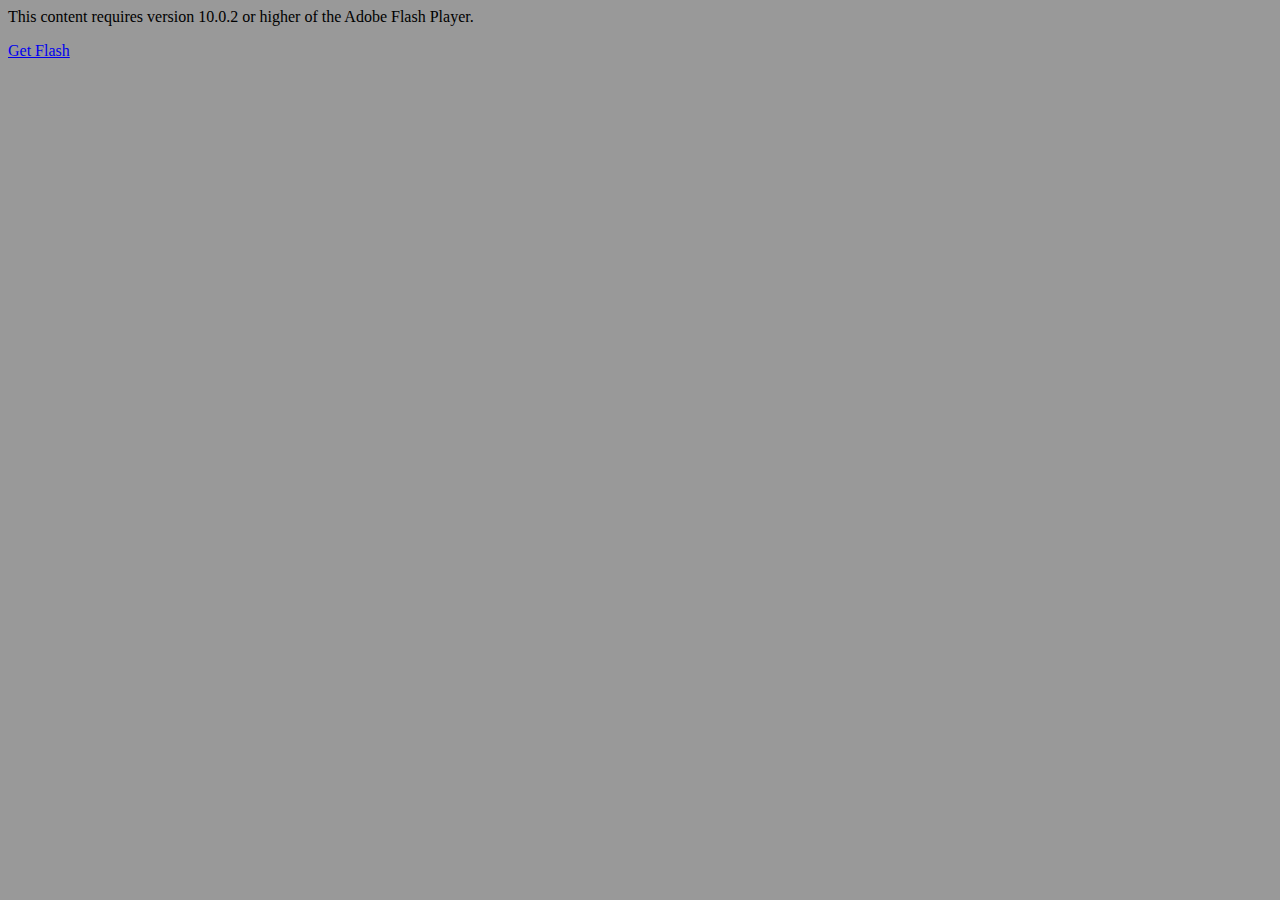
<file: assets/images/works/mag/DMAG final.html>
<!-- saved from url=(0013)about:internet -->
<html xmlns="http://www.w3.org/1999/xhtml" xml:lang="en" lang="en">
<head>
<meta http-equiv="Content-Type" content="text/html; charset=utf-8" />
<title>DMAG final</title>
<script language="JavaScript" type="text/javascript">
<!--
//v1.7
// Flash Player Version Detection
// Detect Client Browser type
// Copyright 2005-2008 Adobe Systems Incorporated.  All rights reserved.
var isIE  = (navigator.appVersion.indexOf("MSIE") != -1) ? true : false;
var isWin = (navigator.appVersion.toLowerCase().indexOf("win") != -1) ? true : false;
var isOpera = (navigator.userAgent.indexOf("Opera") != -1) ? true : false;
function ControlVersion()
{
	var version;
	var axo;
	var e;
	// NOTE : new ActiveXObject(strFoo) throws an exception if strFoo isn't in the registry
	try {
		// version will be set for 7.X or greater players
		axo = new ActiveXObject("ShockwaveFlash.ShockwaveFlash.7");
		version = axo.GetVariable("$version");
	} catch (e) {
	}
	if (!version)
	{
		try {
			// version will be set for 6.X players only
			axo = new ActiveXObject("ShockwaveFlash.ShockwaveFlash.6");
			
			// installed player is some revision of 6.0
			// GetVariable("$version") crashes for versions 6.0.22 through 6.0.29,
			// so we have to be careful. 
			
			// default to the first public version
			version = "WIN 6,0,21,0";
			// throws if AllowScripAccess does not exist (introduced in 6.0r47)		
			axo.AllowScriptAccess = "always";
			// safe to call for 6.0r47 or greater
			version = axo.GetVariable("$version");
		} catch (e) {
		}
	}
	if (!version)
	{
		try {
			// version will be set for 4.X or 5.X player
			axo = new ActiveXObject("ShockwaveFlash.ShockwaveFlash.3");
			version = axo.GetVariable("$version");
		} catch (e) {
		}
	}
	if (!version)
	{
		try {
			// version will be set for 3.X player
			axo = new ActiveXObject("ShockwaveFlash.ShockwaveFlash.3");
			version = "WIN 3,0,18,0";
		} catch (e) {
		}
	}
	if (!version)
	{
		try {
			// version will be set for 2.X player
			axo = new ActiveXObject("ShockwaveFlash.ShockwaveFlash");
			version = "WIN 2,0,0,11";
		} catch (e) {
			version = -1;
		}
	}
	
	return version;
}
// JavaScript helper required to detect Flash Player PlugIn version information
function GetSwfVer(){
	// NS/Opera version >= 3 check for Flash plugin in plugin array
	var flashVer = -1;
	
	if (navigator.plugins != null && navigator.plugins.length > 0) {
		if (navigator.plugins["Shockwave Flash 2.0"] || navigator.plugins["Shockwave Flash"]) {
			var swVer2 = navigator.plugins["Shockwave Flash 2.0"] ? " 2.0" : "";
			var flashDescription = navigator.plugins["Shockwave Flash" + swVer2].description;
			var descArray = flashDescription.split(" ");
			var tempArrayMajor = descArray[2].split(".");			
			var versionMajor = tempArrayMajor[0];
			var versionMinor = tempArrayMajor[1];
			var versionRevision = descArray[3];
			if (versionRevision == "") {
				versionRevision = descArray[4];
			}
			if (versionRevision[0] == "d") {
				versionRevision = versionRevision.substring(1);
			} else if (versionRevision[0] == "r") {
				versionRevision = versionRevision.substring(1);
				if (versionRevision.indexOf("d") > 0) {
					versionRevision = versionRevision.substring(0, versionRevision.indexOf("d"));
				}
			}
			var flashVer = versionMajor + "." + versionMinor + "." + versionRevision;
		}
	}
	// MSN/WebTV 2.6 supports Flash 4
	else if (navigator.userAgent.toLowerCase().indexOf("webtv/2.6") != -1) flashVer = 4;
	// WebTV 2.5 supports Flash 3
	else if (navigator.userAgent.toLowerCase().indexOf("webtv/2.5") != -1) flashVer = 3;
	// older WebTV supports Flash 2
	else if (navigator.userAgent.toLowerCase().indexOf("webtv") != -1) flashVer = 2;
	else if ( isIE && isWin && !isOpera ) {
		flashVer = ControlVersion();
	}	
	return flashVer;
}
// When called with reqMajorVer, reqMinorVer, reqRevision returns true if that version or greater is available
function DetectFlashVer(reqMajorVer, reqMinorVer, reqRevision)
{
	versionStr = GetSwfVer();
	if (versionStr == -1 ) {
		return false;
	} else if (versionStr != 0) {
		if(isIE && isWin && !isOpera) {
			// Given "WIN 2,0,0,11"
			tempArray         = versionStr.split(" "); 	// ["WIN", "2,0,0,11"]
			tempString        = tempArray[1];			// "2,0,0,11"
			versionArray      = tempString.split(",");	// ['2', '0', '0', '11']
		} else {
			versionArray      = versionStr.split(".");
		}
		var versionMajor      = versionArray[0];
		var versionMinor      = versionArray[1];
		var versionRevision   = versionArray[2];
        	// is the major.revision >= requested major.revision AND the minor version >= requested minor
		if (versionMajor > parseFloat(reqMajorVer)) {
			return true;
		} else if (versionMajor == parseFloat(reqMajorVer)) {
			if (versionMinor > parseFloat(reqMinorVer))
				return true;
			else if (versionMinor == parseFloat(reqMinorVer)) {
				if (versionRevision >= parseFloat(reqRevision))
					return true;
			}
		}
		return false;
	}
}
function AC_AddExtension(src, ext)
{
  if (src.indexOf('?') != -1)
    return src.replace(/\?/, ext+'?'); 
  else
    return src + ext;
}
function AC_Generateobj(objAttrs, params, embedAttrs) 
{ 
  var str = '';
  if (isIE && isWin && !isOpera)
  {
    str += '<object ';
    for (var i in objAttrs)
    {
      str += i + '="' + objAttrs[i] + '" ';
    }
    str += '>';
    for (var i in params)
    {
      str += '<param name="' + i + '" value="' + params[i] + '" /> ';
    }
    str += '</object>';
  }
  else
  {
    str += '<embed ';
    for (var i in embedAttrs)
    {
      str += i + '="' + embedAttrs[i] + '" ';
    }
    str += '> </embed>';
  }
  document.write(str);
}
function AC_FL_RunContent(){
  var ret = 
    AC_GetArgs
    (  arguments, ".swf", "movie", "clsid:d27cdb6e-ae6d-11cf-96b8-444553540000"
     , "application/x-shockwave-flash"
    );
  AC_Generateobj(ret.objAttrs, ret.params, ret.embedAttrs);
}
function AC_SW_RunContent(){
  var ret = 
    AC_GetArgs
    (  arguments, ".dcr", "src", "clsid:166B1BCA-3F9C-11CF-8075-444553540000"
     , null
    );
  AC_Generateobj(ret.objAttrs, ret.params, ret.embedAttrs);
}
function AC_GetArgs(args, ext, srcParamName, classid, mimeType){
  var ret = new Object();
  ret.embedAttrs = new Object();
  ret.params = new Object();
  ret.objAttrs = new Object();
  for (var i=0; i < args.length; i=i+2){
    var currArg = args[i].toLowerCase();    
    switch (currArg){	
      case "classid":
        break;
      case "pluginspage":
        ret.embedAttrs[args[i]] = args[i+1];
        break;
      case "src":
      case "movie":	
        args[i+1] = AC_AddExtension(args[i+1], ext);
        ret.embedAttrs["src"] = args[i+1];
        ret.params[srcParamName] = args[i+1];
        break;
      case "onafterupdate":
      case "onbeforeupdate":
      case "onblur":
      case "oncellchange":
      case "onclick":
      case "ondblclick":
      case "ondrag":
      case "ondragend":
      case "ondragenter":
      case "ondragleave":
      case "ondragover":
      case "ondrop":
      case "onfinish":
      case "onfocus":
      case "onhelp":
      case "onmousedown":
      case "onmouseup":
      case "onmouseover":
      case "onmousemove":
      case "onmouseout":
      case "onkeypress":
      case "onkeydown":
      case "onkeyup":
      case "onload":
      case "onlosecapture":
      case "onpropertychange":
      case "onreadystatechange":
      case "onrowsdelete":
      case "onrowenter":
      case "onrowexit":
      case "onrowsinserted":
      case "onstart":
      case "onscroll":
      case "onbeforeeditfocus":
      case "onactivate":
      case "onbeforedeactivate":
      case "ondeactivate":
      case "type":
      case "codebase":
      case "id":
        ret.objAttrs[args[i]] = args[i+1];
        break;
      case "width":
      case "height":
      case "align":
      case "vspace": 
      case "hspace":
      case "class":
      case "title":
      case "accesskey":
      case "name":
      case "tabindex":
        ret.embedAttrs[args[i]] = ret.objAttrs[args[i]] = args[i+1];
        break;
      default:
        ret.embedAttrs[args[i]] = ret.params[args[i]] = args[i+1];
    }
  }
  ret.objAttrs["classid"] = classid;
  if (mimeType) ret.embedAttrs["type"] = mimeType;
  return ret;
}
// -->
</script>
<script language="JavaScript" type="text/javascript">
<!--
// -----------------------------------------------------------------------------
// Globals
// Major version of Flash required
var requiredMajorVersion = 10;
// Minor version of Flash required
var requiredMinorVersion = 0;
// Revision of Flash required
var requiredRevision = 2;
// -----------------------------------------------------------------------------
// -->
</script>
</head>
<body bgcolor="#999999">
<!--url's used in the movie-->
<!--text used in the movie-->
<script language="JavaScript" type="text/javascript">
<!--
var hasRightVersion = DetectFlashVer(requiredMajorVersion, requiredMinorVersion, requiredRevision);
if(hasRightVersion) {  // if we've detected an acceptable version
	// embed the flash movie
	AC_FL_RunContent(
		'codebase', 'http://download.macromedia.com/pub/shockwave/cabs/flash/swflash.cab#version=10,0,2,0',
		'width', '2058',
		'height', '1546',
		'src', 'DMAG final',
		'quality', 'high',
		'pluginspage', 'http://www.adobe.com/go/getflashplayer',
		'align', 'middle',
		'play', 'false',
		'loop', 'false',
		'scale', 'noscale',
		'wmode', 'window',
		'devicefont', 'false',
		'id', 'DMAG final',
		'bgcolor', '#999999',
		'name', 'DMAG final',
		'menu', 'true',
		'allowFullScreen', 'true',
		'allowScriptAccess','sameDomain',
		'movie', 'DMAG final',
		'salign', ''
		); //end AC code
} else {  // flash is too old or we can't detect the plugin
	var alternateContent = '<p>This content requires version '
		+ requiredMajorVersion + '.' + requiredMinorVersion + '.' + requiredRevision + ' '
		+ 'or higher of the Adobe Flash Player.</p>'
		+ '<a href="http://www.adobe.com/go/getflashplayer/">Get Flash</a>';
	document.write(alternateContent);  // insert non-flash content
}
// -->
</script>
<noscript>
  	This content requires the Adobe Flash Player.
  	<a href="http://www.adobe.com/go/getflashplayer/">Get Flash</a>
</noscript>
</body>
</html>
</file>
